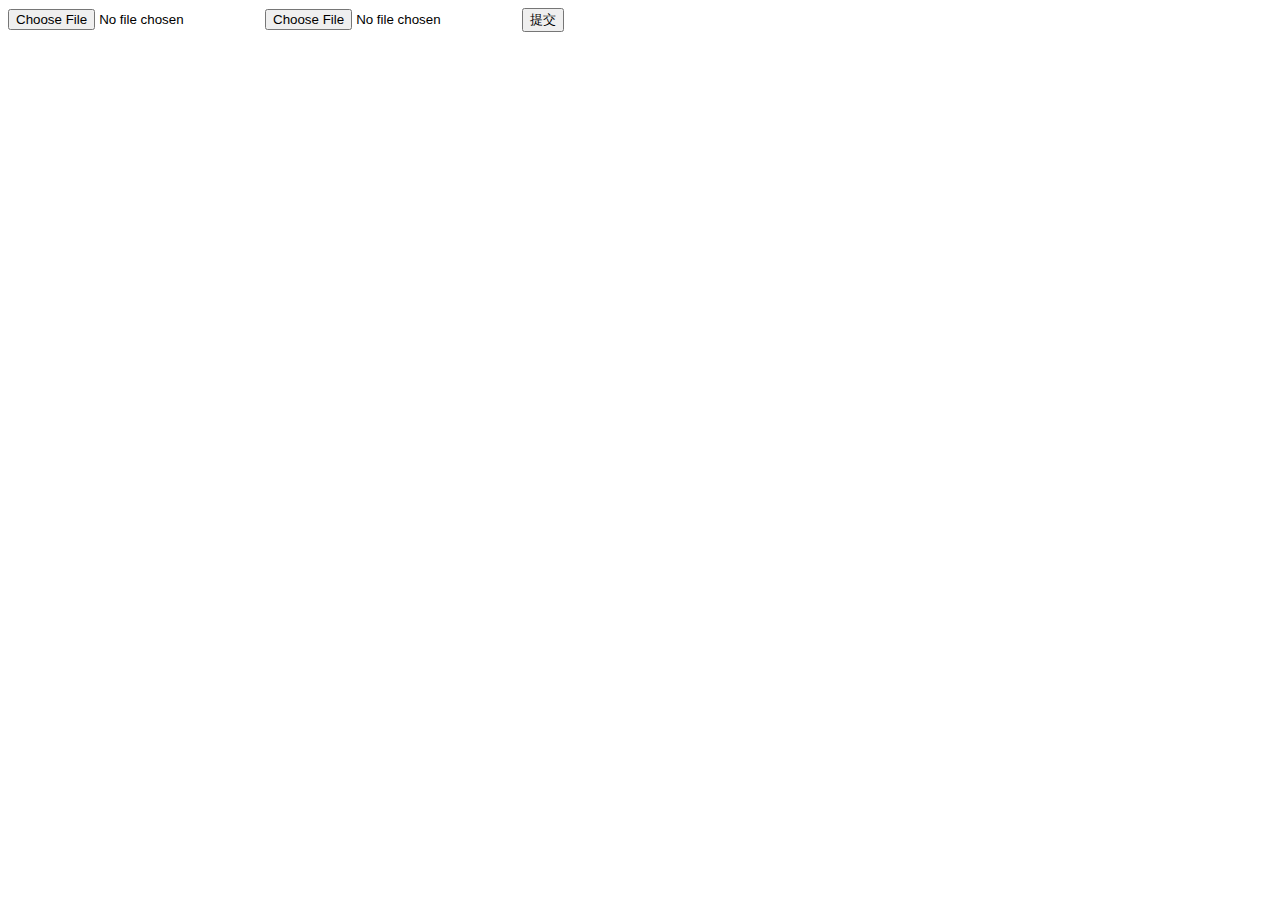
<file: test.html>
<!DOCTYPE html>
<html lang="en">
<head>
    <meta charset="UTF-8">
    <title>Title</title>
</head>
<body>
<form action="http://134.175.103.34/api/license/upload/" method="post" enctype="multipart/form-data">
    <input type="file" name="img1">
    <input type="file" name="img2">
    <input type="submit" value="提交">
</form>
</body>
</html>
</file>
